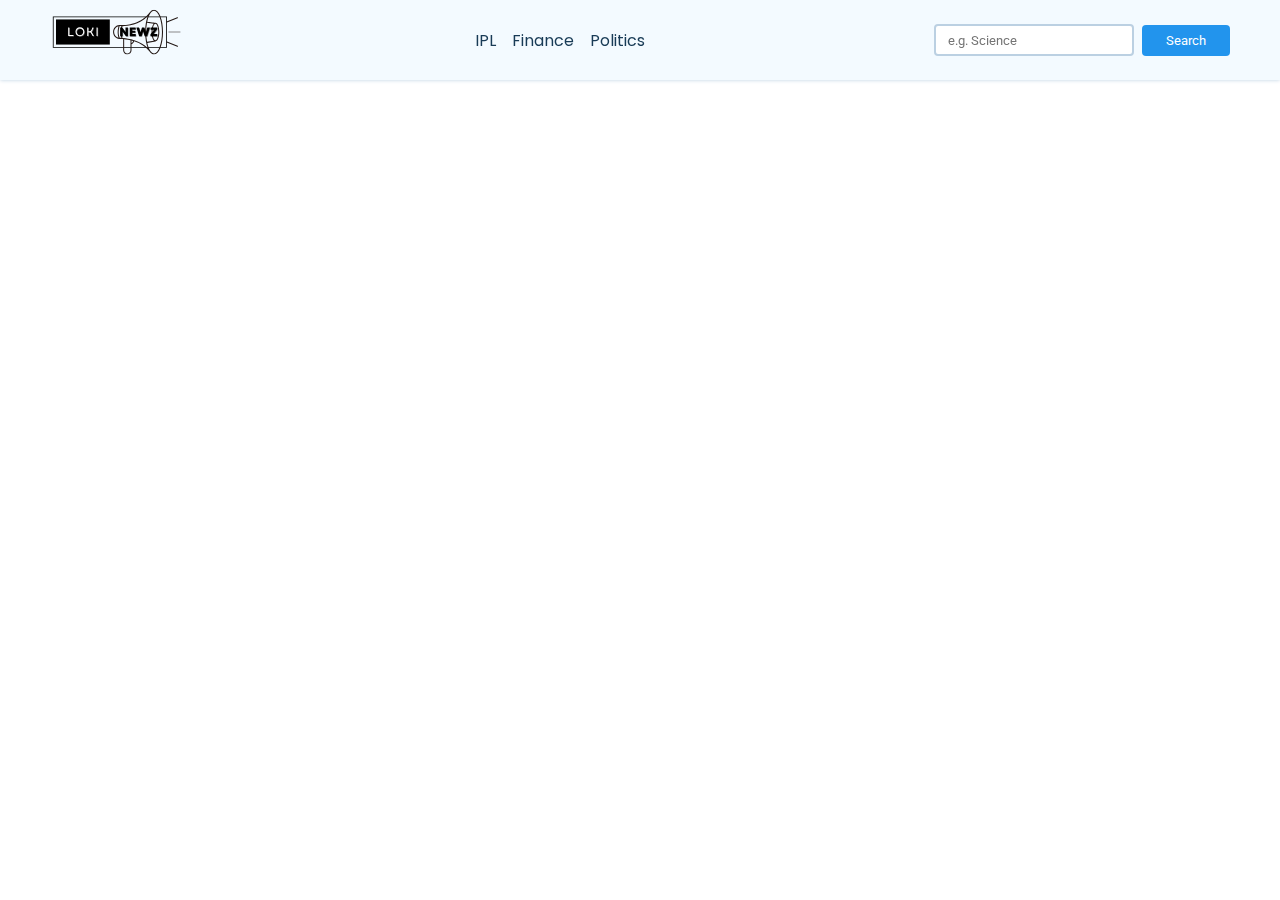
<file: WEB-D/News App/index.html>
<!DOCTYPE html>
<html lang="en">
<head>
    <meta charset="UTF-8">
    <meta http-equiv="X-UA-Compatible" content="IE=edge">
    <meta name="viewport" content="width=device-width, initial-scale=1.0">
    <title>News App</title>
    <link rel="stylesheet" href="style.css">
</head>
<body>

    <nav>
        <div class="main-nav container flex">
            <a href="#" onclick="reload()" class="company-logo">
                <img src="./Assests/Copy of Black & White Minimalist Business Logo.svg" alt="company logo">
            </a>
            <div class="nav-links">
                <ul class="flex">
                    <li class="hover-link nav-item" id="ipl" onclick="onNavItemClick('ipl')">IPL</li>
                    <li class="hover-link nav-item" id="finance" onclick="onNavItemClick('finance')">Finance</li>
                    <li class="hover-link nav-item" id="politics" onclick="onNavItemClick('politics')">Politics</li>
                </ul>
            </div>
            <div class="search-bar flex">
                <input id="search-text" type="text" class="news-input" placeholder="e.g. Science">
                <button id="search-button" class="search-button">Search</button>
            </div>
        </div>
    </nav>
    

    <main>
        <div class="cards-container container flex" id="cards-container">
            
        </div>
    </main>

    <template id="template-news-card">
        <div class="card">
            <div class="card-header">
                <img src="https://via.placeholder.com/400x200" alt="news-image" id="news-img">
            </div>
            <div class="card-content">
                <h3 id="news-title">This is the Title</h3>
                <h6 class="news-source" id="news-source">End Gadget 26/08/2023</h6>
                <p class="news-desc" id="news-desc">Lorem, ipsum dolor sit amet consectetur adipisicing elit. Recusandae saepe quis voluptatum quisquam vitae doloremque facilis molestias quae ratione cumque!</p>
            </div>
        </div>
    </template>

    <script src="script.js"></script>
</body>
</html>
</file>
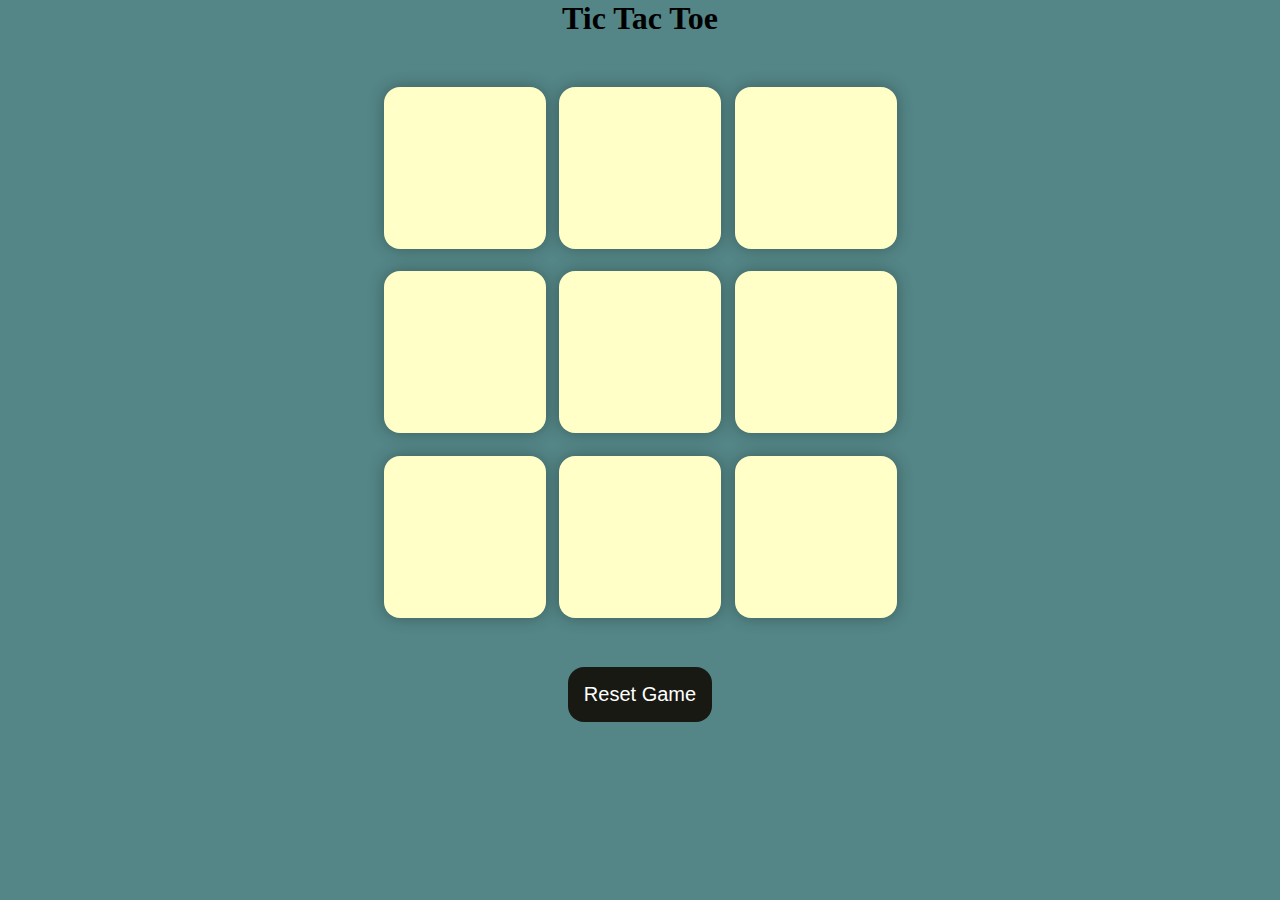
<file: WEB-D/Tic-Tac-Toe-2/index.html>
<!DOCTYPE html>
<html lang="en">
  <head>
    <meta charset="UTF-8" />
    <meta name="viewport" content="width=device-width, initial-scale=1.0" />
    <title>Tic-Tac-Toe Game</title>
    <link rel="stylesheet" href="style.css" />
  </head>
  <body>
    <div class="msg-container hide">
      <p id="msg">Winner</p>
      <button id="new-btn">New Game</button>
    </div>
    <main>
      <h1>Tic Tac Toe</h1>
      <div class="container">
        <div class="game">
          <button class="box"></button>
          <button class="box"></button>
          <button class="box"></button>
          <button class="box"></button>
          <button class="box"></button>
          <button class="box"></button>
          <button class="box"></button>
          <button class="box"></button>
          <button class="box"></button>
        </div>
      </div>
      <button id="reset-btn">Reset Game</button>
    </main>
    <script src="script.js"></script>
  </body>
</html>
</file>
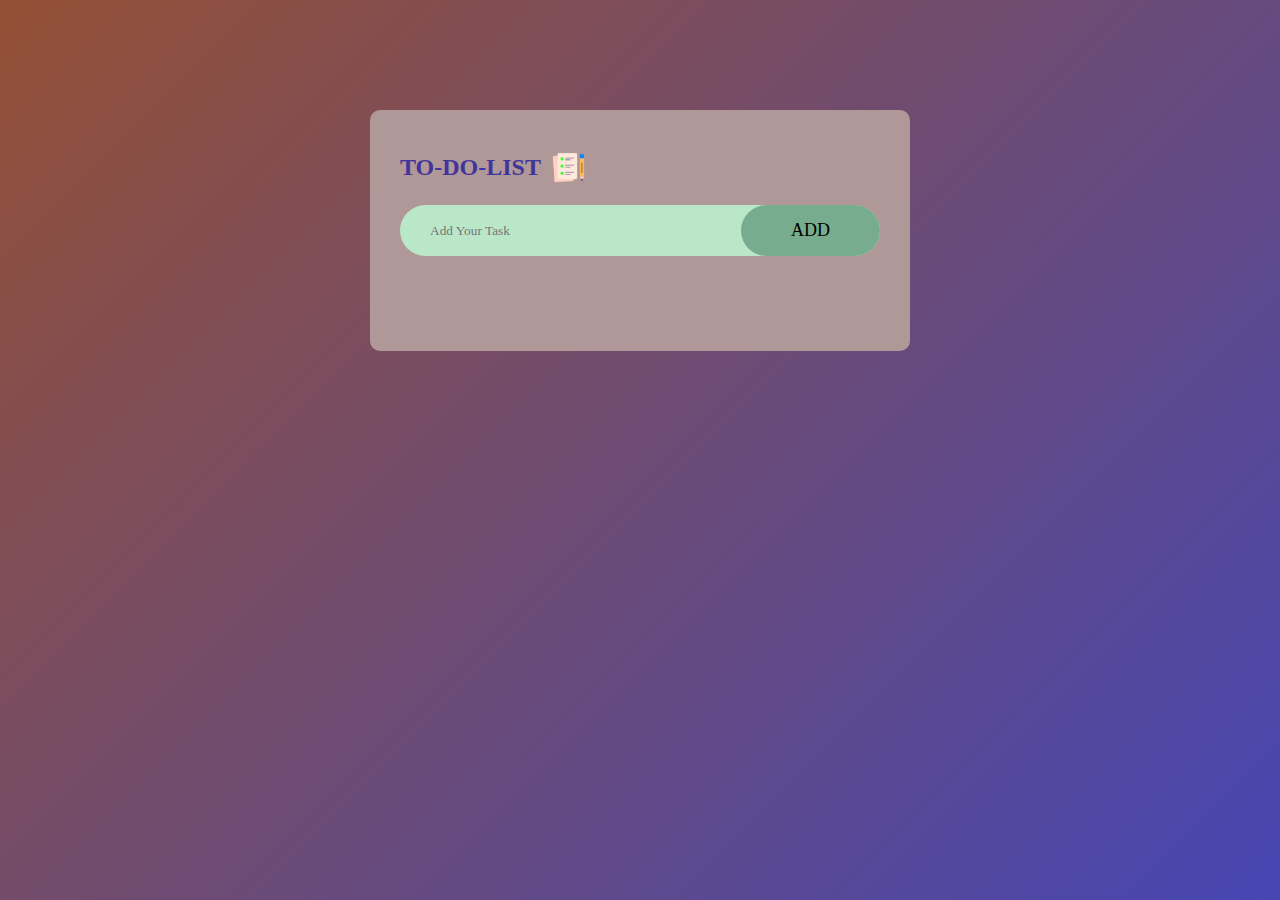
<file: WEB-D/TO-DO-LIST/index.html>
<!DOCTYPE html>
<html lang="en">
<head>
    <meta charset="UTF-8">
    <meta http-equiv="X-UA-Compatible" content="IE=edge">
    <meta name="viewport" content="width=device-width, initial-scale=1.0">
    <title>TO-DO-LIST</title>
    <link rel="stylesheet" href="style.css">
</head>
<body>
    <div class="container">
        <div class="todo">
            <h2>TO-DO-LIST <img src="images/icon.png"></h2>
            <div class="row">
                <input type="text" id="input-box" placeholder="Add Your Task">
                <button onclick="addTask()">ADD</button>
            </div>
            <ul id="list">
            <!-- <li class="checked">Task 1</li>
            <li>Task 2</li>
            <li>Task 3</li> -->
        </ul>
        </div>
    </div>
    <script src="script.js"></script>
</body>
</html>
</file>
<file: WEB-D/News App/style.css>
@import url("https://fonts.googleapis.com/css2?family=Poppins:wght@500&family=Roboto:wght@500&display=swap");

* {
    padding: 0;
    margin: 0;
    box-sizing: border-box;
}

:root {
    --primary-text-color: #183b56;
    --secondary-text-color: #577592;
    --accent-color: #2294ed;
    --accent-color-dark: #1d69a3;
}

body {
    font-family: "Poppins", sans-serif;
    color: var(--primary-text-color);
}

p {
    font-family: "Roboto", sans-serif;
    color: var(--secondary-text-color);
    line-height: 1.4rem;
}

a {
    text-decoration: none;
}

ul {
    list-style: none;
}

.flex {
    display: flex;
    align-items: center;
}

.container {
    max-width: 1180px;
    margin-inline: auto;
    overflow: hidden;
}

nav {
    background-color: #f3faff;
    box-shadow: 0 0 4px #bbd0e2;
    position: fixed;
    top: 0;
    z-index: 99;
    left: 0;
    right: 0;
}

.main-nav {
    justify-content: space-between;
    padding-block: 8px;
    max-height: 80px;
}

.company-logo img {
    width: 135px;
}

.nav-links ul {
    gap: 16px;
}

.hover-link {
    cursor: pointer;
}

.hover-link:hover {
    color: var(--secondary-text-color);
}

.hover-link:active {
    color: red;
}

.nav-item.active {
    color: var(--accent-color);
}

.search-bar {
    height: 32px;
    gap: 8px;
}

.news-input {
    width: 200px;
    height: 100%;
    padding-inline: 12px;
    border-radius: 4px;
    border: 2px solid #bbd0e2;
    font-family: "Roboto", sans-serif;
}

.search-button {
    background-color: var(--accent-color);
    color: white;
    padding: 8px 24px;
    border: none;
    border-radius: 4px;
    cursor: pointer;
    font-family: "Roboto", sans-serif;
}

.search-button:hover {
    background-color: var(--accent-color-dark);
}

main {
    padding-block: 20px;
    margin-top: 80px;
}

.cards-container {
    justify-content: space-between;
    flex-wrap: wrap;
    row-gap: 20px;
    align-items: start;
}

.card {
    width: 360px;
    min-height: 400px;
    box-shadow: 0 0 4px #d4ecff;
    border-radius: 4px;
    cursor: pointer;
    background-color: #fff;
    overflow: hidden;
    transition: all 0.3s ease;
}

.card:hover {
    box-shadow: 1px 1px 8px #d4ecff;
    background-color: #f9fdff;
    transform: translateY(-2px);
}

.card-header img {
    width: 100%;
    height: 180px;
    object-fit: cover;
}

.card-content {
    padding: 12px;
}

.news-source {
    margin-block: 12px;
}
</file>
<file: WEB-D/Tic-Tac-Toe-2/style.css>
* {
    margin: 0;
    padding: 0;
  }
  
  body {
    background-color: #548687;
    text-align: center;
  }
  
  .container {
    height: 70vh;
    display: flex;
  
    justify-content: center;
    align-items: center;
  }
  
  .game {
    height: 60vmin;
    width: 60vmin;
    display: flex;
    flex-wrap: wrap;
    justify-content: center;
    align-items: center;
    gap: 1.5vmin;
  }
  
  .box {
    height: 18vmin;
    width: 18vmin;
    border-radius: 1rem;
    border: none;
    box-shadow: 0 0 1rem rgba(0, 0, 0, 0.3);
    font-size: 8vmin;
    color: #b0413e;
    background-color: #ffffc7;
  }
  
  #reset-btn {
    padding: 1rem;
    font-size: 1.25rem;
    background-color: #191913;
    color: #fff;
    border-radius: 1rem;
    border: none;
  }
  
  #new-btn {
    padding: 1rem;
    font-size: 1.25rem;
    background-color: #191913;
    color: #fff;
    border-radius: 1rem;
    border: none;
  }
  
  #msg {
    color: #ffffc7;
    font-size: 5vmin;
  }
  
  .msg-container {
    height: 100vmin;
    display: flex;
    justify-content: center;
    align-items: center;
    flex-direction: column;
    gap: 4rem;
  }
  
  .hide {
    display: none;
  }
</file>
<file: WEB-D/TO-DO-LIST/style.css>
*{
    margin: 0;
    padding: 0;
    font-family : 'Poppins' , 'sans-serif';
    box-sizing: border-box;
}

.container{
    width: 100%;
    min-height: 100vh;
    background: linear-gradient(135deg , rgb(148, 80, 53) , rgb(70, 70, 179));
    padding: 10px;
}

.todo{
    width: 100%;
    max-width: 540px;
    background: rgb(177, 152, 152);
    margin: 100px auto 20px;
    padding: 40px 30px 70px;
    border-radius: 10px;
}

.todo h2{
    color: rgb(65, 53, 155);
    display: flex;
    align-items: center;
    margin-bottom: 20px;
}

.todo h2 img{
    width: 35px;
    margin-left: 10px;
}

.row{
    display: flex;
    align-items: center;
    justify-content: space-between;
    background: rgb(187, 231, 201);
    border-radius: 30px;
    padding-left: 20px;
    margin-bottom: 25px;
}

input{
    flex: 1;
    border: none;
    outline: none;
    background: transparent; 
    padding: 10px;
}

button{
    border: none;
    outline: none;
    padding: 15px 50px;
    background: rgb(119, 173, 142);
    color: rgb(0, 0, 0);
    font-size: 18px;
    cursor: pointer;
    border-radius: 40px;
}

ul li{
    list-style: none;
    font-size: 18px;
    padding: 12px 8px 12px 50px;
    user-select: none;
    cursor: pointer;
    position: relative;
}

ul li::before{
    content: '';
    position: absolute;
    height: 28px;
    width: 28px;
    border-radius: 50%;
    background-image: url(images/unchecked.png);
    background-size: cover;
    background-position: center;
    top: 12px;
    left: 8px;

}

ul li.checked{
    color: rgb(122, 106, 101);
    text-decoration: line-through;
}

ul li.checked::before{
    background-image: url(images/checked.png);
}

ul li span{
    position: absolute;
    right: 0;
    top: 5px;
    width: 40px;
    height: 40px;
    font-size: 22px;
    color: rgb(46, 44, 44);
    line-height: 40px;
    text-align: center;
    border-radius: 50%;
}

ul li span:hover{
    background: grey;
}
</file>
